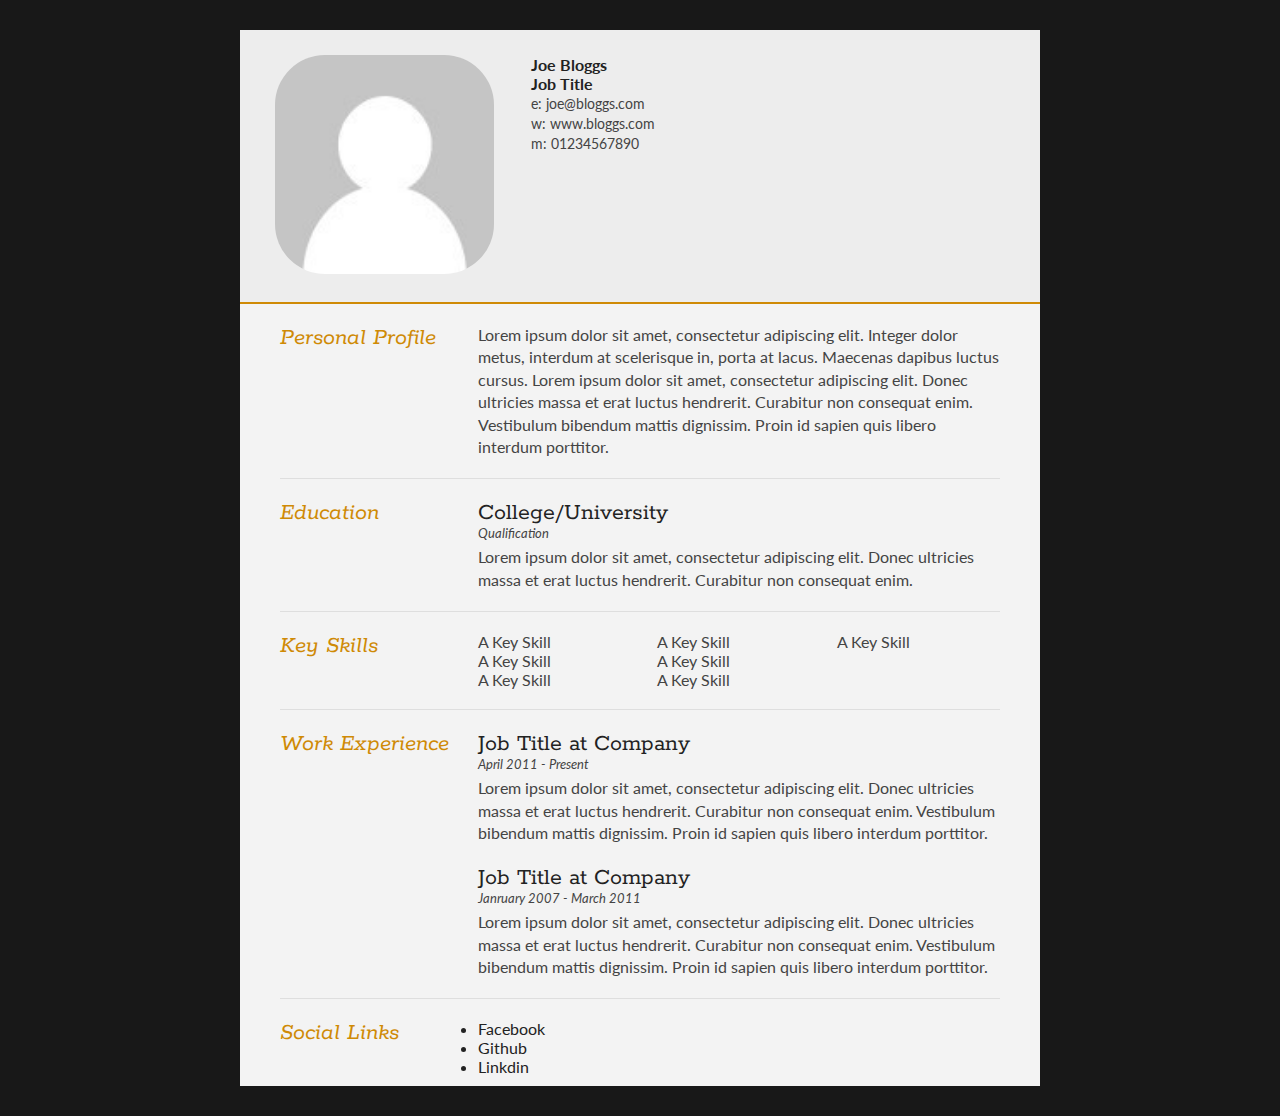
<file: app/src/main/assets/index.html>
<!DOCTYPE html>
<html>
<head>
<title>Joe Bloggs - Curriculum Vitae</title>

<meta name="viewport" content="width=device-width"/>
<meta name="description" content="The Curriculum Vitae of Joe Bloggs."/>
<meta charset="UTF-8"> 

<link type="text/css" rel="stylesheet" href="style.css">
<link href='http://fonts.googleapis.com/css?family=Rokkitt:400,700|Lato:400,300' rel='stylesheet' type='text/css'>

	<script type="text/javascript">
        function replace(id, newContent)
        {
            document.getElementById(id).innerHTML = newContent;
        }
    </script>
</head>
<body id="top">

<div id="cv" class="instaFade">

	<div class="mainDetails">
        <div id="headshot" class="quickFade" style="width:30%; height:100% !important; ">
            <img src="headshot.jpg" alt="Profile Image"  width="16" height="16"/>
        </div>

		<div style="width:100%; height:100% !important; margin-right:0 !important; margin-left:30% !important; padding-left:5%; ">
			<div id="name">
				<h3 id="userName" class="quickFade delayTwo" style="font-weight:bold; ">Joe Bloggs</h3>
				<h3 id="userJobTitle" class="quickFade delayThree" style="font-weight:bold; ">Job Title</h3>
			</div>

			<div id="contactDetails" class="quickFade delayFour">
				<ul>
					<li>e: <a id="mailId" href="mailto:joe@bloggs.com" target="_blank">joe@bloggs.com</a></li>
					<li>w: <a id="website" href="http://www.bloggs.com">www.bloggs.com</a></li>
					<li><h6 id="mobileNo">m: 01234567890</h6></li>
				</ul>
			</div>
		</div>

		<div class="clear"></div>
	</div>
	
	<div id="mainArea" class="quickFade delayFive">
		<section>
			<article>
				<div class="sectionTitle">
					<h1>Personal Profile</h1>
				</div>
				
				<div class="sectionContent">
					<p id="personalProfile">Lorem ipsum dolor sit amet, consectetur adipiscing elit. Integer dolor metus, interdum at scelerisque in, porta at lacus. Maecenas dapibus luctus cursus. Lorem ipsum dolor sit amet, consectetur adipiscing elit. Donec ultricies massa et erat luctus hendrerit. Curabitur non consequat enim. Vestibulum bibendum mattis dignissim. Proin id sapien quis libero interdum porttitor.</p>
				</div>
			</article>
			<div class="clear"></div>
		</section>
		
		<section>
			<div class="sectionTitle">
				<h1>Education</h1>
			</div>
			
			<div class="sectionContent">
				<article>
					<h2 id="college">College/University</h2>
					<p class="subDetails">Qualification</p>
					<p id="educat">Lorem ipsum dolor sit amet, consectetur adipiscing elit. Donec ultricies massa et erat luctus hendrerit. Curabitur non consequat enim.</p>
				</article>
			</div>
			<div class="clear"></div>
		</section>
		<section>
			<div class="sectionTitle">
				<h1>Key Skills</h1>
			</div>
			
			<div class="sectionContent">
				<ul class="keySkills">
					<li id="skill1">A Key Skill</li>
					<li id="skill2">A Key Skill</li>
					<li id="skill3">A Key Skill</li>
					<li id="skill4">A Key Skill</li>
					<li id="skill5">A Key Skill</li>
					<li id="skill6">A Key Skill</li>
					<li id="skill7">A Key Skill</li>
				</ul>
			</div>
			<div class="clear"></div>
		</section>
		<section>
			<div class="sectionTitle">
				<h1>Work Experience</h1>
			</div>
			
			<div class="sectionContent">
				<article>
					<h2 id="jobTitle1">Job Title at Company</h2>
					<p class="subDetails">April 2011 - Present</p>
					<p id="jobWork1">Lorem ipsum dolor sit amet, consectetur adipiscing elit. Donec ultricies massa et erat luctus hendrerit. Curabitur non consequat enim. Vestibulum bibendum mattis dignissim. Proin id sapien quis libero interdum porttitor.</p>
				</article>
				
				<article>
					<h2 id="jobTitle2">Job Title at Company</h2>
					<p class="subDetails">Janruary 2007 - March 2011</p>
					<p id="jobWork2">Lorem ipsum dolor sit amet, consectetur adipiscing elit. Donec ultricies massa et erat luctus hendrerit. Curabitur non consequat enim. Vestibulum bibendum mattis dignissim. Proin id sapien quis libero interdum porttitor.</p>
				</article>
			</div>
			<div class="clear"></div>
		</section>
		<section>
			<div class="sectionTitle">
				<h1>Social Links</h1>
			</div>

			<div class="sectionContent">
                <ul>
                    <li>Facebook  <a id="facebook"></a></li>
                    <li>Github  <a id="linkdin" ></a></li>
                    <li>Linkdin <a id="github"></a></li>
                </ul>

			</div>
			<div class="clear"></div>
		</section>
    </div>
</div>
<script type="text/javascript">
var gaJsHost = (("https:" == document.location.protocol) ? "https://ssl." : "http://www.");
document.write(unescape("%3Cscript src='" + gaJsHost + "google-analytics.com/ga.js' type='text/javascript'%3E%3C/script%3E"));
</script>
<script type="text/javascript">
var pageTracker = _gat._getTracker("UA-3753241-1");
pageTracker._initData();
pageTracker._trackPageview();
</script>
</body>
</html>
</file>
<file: app/src/main/assets/style.css>
html,body,div,span,object,iframe,h1,h2,h3,h4,h5,h6,p,blockquote,pre,abbr,address,cite,code,del,dfn,em,ins,kbd,q,samp,small,strong,sub,sup,var,b,i,dl,dt,dd,ol,ul,li,fieldset,form,label,legend,table,caption,tbody,tfoot,thead,tr,th,td,article,aside,canvas,details,figcaption,figure,footer,header,hgroup,menu,nav,section,summary,time,mark,audio,video {
border:0;
font:inherit;
font-size:100%;
margin:0;
padding:0;
vertical-align:baseline;
}

article,aside,details,figcaption,figure,footer,header,hgroup,menu,nav,section {
display:block;
}

html, body {background: #181818; font-family: 'Lato', helvetica, arial, sans-serif; font-size: 16px; color: #222;}

.clear {clear: both;}

p {
	font-size: 1em;
	line-height: 1.4em;
	margin-bottom: 20px;
	color: #444;
}

#cv {
	width: 90%;
	max-width: 800px;
	background: #f3f3f3;
	margin: 30px auto;
}

.mainDetails {
	padding: 25px 35px;
	border-bottom: 2px solid #cf8a05;
	background: #ededed;
}

#name h1 {
	font-size: 2.5em;
	font-weight: 700;
	font-family: 'Rokkitt', Helvetica, Arial, sans-serif;
	margin-bottom: -6px;
}

#name h2 {
	font-size: 2em;
	margin-left: 2px;
	font-family: 'Rokkitt', Helvetica, Arial, sans-serif;
}

#mainArea {
	padding: 0 40px;
}

#headshot {
	width: 12.5%;
	float: left;
}

#headshot img {
	width: 100%;
	height: auto;
	-webkit-border-radius: 50px;
	border-radius: 50px;
}

#contactDetails ul {
	list-style-type: none;
	font-size: 0.9em;
	margin-top: 2px;
}

#contactDetails ul li {
	margin-bottom: 3px;
	color: #444;
}

#contactDetails ul li a, a[href^=tel] {
	color: #444; 
	text-decoration: none;
	-webkit-transition: all .3s ease-in;
	-moz-transition: all .3s ease-in;
	-o-transition: all .3s ease-in;
	-ms-transition: all .3s ease-in;
	transition: all .3s ease-in;
}

#contactDetails ul li a:hover { 
	color: #cf8a05;
}


section {
	border-top: 1px solid #dedede;
	padding: 20px 0 0;
}

section:first-child {
	border-top: 0;
}

section:last-child {
	padding: 20px 0 10px;
}

.sectionTitle {
	float: left;
	width: 25%;
}

.sectionContent {
	float: right;
	width: 72.5%;
}

.sectionTitle h1 {
	font-family: 'Rokkitt', Helvetica, Arial, sans-serif;
	font-style: italic;
	font-size: 1.5em;
	color: #cf8a05;
}

.sectionContent h2 {
	font-family: 'Rokkitt', Helvetica, Arial, sans-serif;
	font-size: 1.5em;
	margin-bottom: -2px;
}

.subDetails {
	font-size: 0.8em;
	font-style: italic;
	margin-bottom: 3px;
}

.keySkills {
	list-style-type: none;
	-moz-column-count:3;
	-webkit-column-count:3;
	column-count:3;
	margin-bottom: 20px;
	font-size: 1em;
	color: #444;
}

.keySkills ul li {
	margin-bottom: 3px;
}

@media all and (min-width: 602px) and (max-width: 800px) {

	.keySkills {
	-moz-column-count:2;
	-webkit-column-count:2;
	column-count:2;
	}
}

@media all and (max-width: 601px) {
	#cv {
		width: 95%;
		margin: 10px auto;
		min-width: 280px;
	}

	#name, #contactDetails {
		float: none;
		width: 100%;
	}
	
	.sectionTitle, .sectionContent {
		float: none;
		width: 100%;
	}
	
	.sectionTitle {
		margin-left: -2px;
		font-size: 1.25em;
	}
	
	.keySkills {
		-moz-column-count:2;
		-webkit-column-count:2;
		column-count:2;
	}
}

@media all and (max-width: 480px) {
	.mainDetails {
		padding: 15px 15px;
	}
	
	section {
		padding: 15px 0 0;
	}
	
	#mainArea {
		padding: 0 25px;
	}

	
	.keySkills {
	-moz-column-count:1;
	-webkit-column-count:1;
	column-count:1;
	}
	
	#name h1 {
		line-height: .8em;
		margin-bottom: 4px;
	}
}

@media print {
    #cv {
        width: 100%;
    }
}

@-webkit-keyframes reset {
	0% {
		opacity: 0;
	}
	100% {
		opacity: 0;
	}
}

@-webkit-keyframes fade-in {
	0% {
		opacity: 0;
	}
	40% {
		opacity: 0;
	}
	100% {
		opacity: 1;
	}
}

@-moz-keyframes reset {
	0% {
		opacity: 0;
	}
	100% {
		opacity: 0;
	}
}

@-moz-keyframes fade-in {
	0% {
		opacity: 0;
	}
	40% {
		opacity: 0;
	}
	100% {
		opacity: 1;
	}
}

@keyframes reset {
	0% {
		opacity: 0;
	}
	100% {
		opacity: 0;
	}
}

@keyframes fade-in {
	0% {
		opacity: 0;
	}
	40% {
		opacity: 0;
	}
	100% {
		opacity: 1;
	}
}

.instaFade {
    -webkit-animation-name: reset, fade-in;
    -webkit-animation-duration: 1.5s;
    -webkit-animation-timing-function: ease-in;
	
	-moz-animation-name: reset, fade-in;
    -moz-animation-duration: 1.5s;
    -moz-animation-timing-function: ease-in;
	
	animation-name: reset, fade-in;
    animation-duration: 1.5s;
    animation-timing-function: ease-in;
}

.quickFade {
    -webkit-animation-name: reset, fade-in;
    -webkit-animation-duration: 2.5s;
    -webkit-animation-timing-function: ease-in;
	
	-moz-animation-name: reset, fade-in;
    -moz-animation-duration: 2.5s;
    -moz-animation-timing-function: ease-in;
	
	animation-name: reset, fade-in;
    animation-duration: 2.5s;
    animation-timing-function: ease-in;
}
 
.delayOne {
	-webkit-animation-delay: 0, .5s;
	-moz-animation-delay: 0, .5s;
	animation-delay: 0, .5s;
}

.delayTwo {
	-webkit-animation-delay: 0, 1s;
	-moz-animation-delay: 0, 1s;
	animation-delay: 0, 1s;
}

.delayThree {
	-webkit-animation-delay: 0, 1.5s;
	-moz-animation-delay: 0, 1.5s;
	animation-delay: 0, 1.5s;
}

.delayFour {
	-webkit-animation-delay: 0, 2s;
	-moz-animation-delay: 0, 2s;
	animation-delay: 0, 2s;
}

.delayFive {
	-webkit-animation-delay: 0, 2.5s;
	-moz-animation-delay: 0, 2.5s;
	animation-delay: 0, 2.5s;
}

/*Divyanshu will give Nakul party*/
</file>
